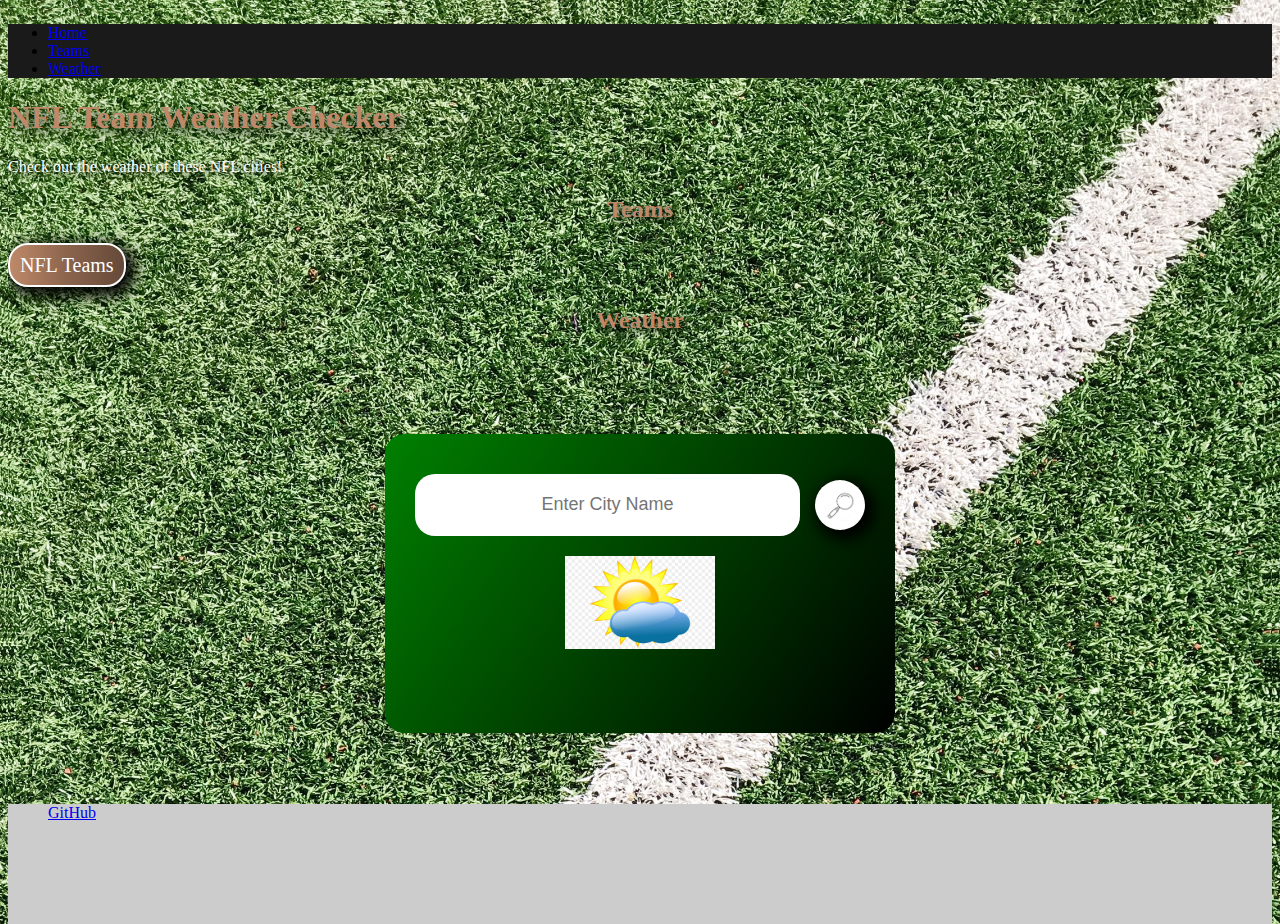
<file: index.html>
<!DOCTYPE html>
<html lang="en">

    <head>
        <!-- Meta tags -->
        <meta charset="utf-8">
        <meta http-equiv="X-UA-Compatible" content="IE=edge,chrome=1">
        <title>NFL Weather</title>
        <meta name="description" content="">
        <meta name="author" content="ink, cookbook, recipes">
        <meta name="HandheldFriendly" content="True">
        <meta name="MobileOptimized" content="320">
        <meta name="mobile-web-app-capable" content="yes">
        <meta name="viewport" content="width=device-width, initial-scale=1.0, maximum-scale=1.0, user-scalable=0">

<!-- Favicon and Apple Touch Icons -->
        <link rel="shortcut icon" href="Assets/images/777593.png">
        <link rel="apple-touch-icon" href="https://cdn.ink.sapo.pt/3.1.10/img/touch-icon-iphone.png">
        <link rel="apple-touch-icon" sizes="76x76" href="https://cdn.ink.sapo.pt/3.1.10/img/touch-icon-ipad.png"> 
        <link rel="apple-touch-icon" sizes="120x120" href="https://cdn.ink.sapo.pt/3.1.10/img/touch-icon-iphone-retina.png">
        <link rel="apple-touch-icon" sizes="152x152" href="https://cdn.ink.sapo.pt/3.1.10/img/touch-icon-ipad-retina.png">
        <link rel="apple-touch-startup-image" href="https://cdn.ink.sapo.pt/3.1.10/img/splash.320x460.png" media="screen and (min-device-width: 200px) and (max-device-width: 320px) and (orientation:portrait)">
        <link rel="apple-touch-startup-image" href="https://cdn.ink.sapo.pt/3.1.10/img/splash.768x1004.png" media="screen and (min-device-width: 481px) and (max-device-width: 1024px) and (orientation:portrait)">
        <link rel="apple-touch-startup-image" href="https://cdn.ink.sapo.pt/3.1.10/img/splash.1024x748.png" media="screen and (min-device-width: 481px) and (max-device-width: 1024px) and (orientation:landscape)">
<!-- Stylesheets -->
        <link rel="stylesheet" type="text/css" href="https://cdn.ink.sapo.pt/3.1.10/css/ink-flex.min.css">
        <link rel="stylesheet" type="text/css" href="https://cdn.ink.sapo.pt/3.1.10/css/font-awesome.min.css">
        <link rel="stylesheet" type="text/css" href="Assets/css/style.css">
 <!-- Modernizr script to load fallback CSS for browsers without flexbox support -->
        <script type="text/javascript" src="https://cdn.ink.sapo.pt/3.1.10/js/modernizr.js"></script>
        <script type="text/javascript">
            Modernizr.load({
              test: Modernizr.flexbox,
              nope : 'https://cdn.ink.sapo.pt/3.1.10/css/ink-legacy.min.css'
            });
        </script>
<!-- JavaScript files -->
        <script type="text/javascript" src="https://cdn.ink.sapo.pt/3.1.10/js/holder.js"></script>
        <script type="text/javascript" src="https://cdn.ink.sapo.pt/3.1.10/js/ink-all.min.js"></script>
        <script type="text/javascript" src="https://cdn.ink.sapo.pt/3.1.10/js/autoload.js"></script>

<!-- Internal Styles -->
        <style type="text/css">
            html, body {
                height: 100%;
                background-image: url(./Assets/images/josiah-day-oxgb4fGNmMM-unsplash.jpg);
                background-repeat: no-repeat;
                background-size:cover;
            }
            .wrap {
                min-height: 100%;
                height: auto !important;
                height: 100%;
                margin: 0 auto -120px;
                overflow: auto;
            }
            .push, footer {
                height: 120px;
                margin-top: 0;
            }
            footer {
                background: #ccc;
                border: 0;
            }
            footer * {
                line-height: inherit;
            }
            .top-menu {
                background: #1a1a1a;
            }
            
        </style>
        
    </head>

    <body>
<!-- Main content -->
        <div class="wrap">
            <div class="top-menu">
                <nav class="ink-navigation ink-grid">
                    <ul class="menu horizontal black">
                        <li class="active"><a href="./index.html">Home</a></li>
                        <li><a href="#team">Teams</a></li>
                        <li><a href="#weather">Weather</a></li>
                    </ul>
                </nav>
            </div>
            
<!-- Content sections -->
            <div class="ink-grid vertical-space">
                <h1>NFL Team Weather Checker</h1>
               <p>Check out the weather of these NFL cities!</p>
            </div>

            <div class="ink-grid vertical-space">
                <!-- Button and container for NFL Teams -->
                <h2>Teams</h2>
                <button id="myBtn">NFL Teams</button>
               <div  id="teams"></div>
              
              

            


               <p></p>
             </div>
             <div class="ink-grid vertical-space">
                <!-- Weather section -->
                <h2 id="weather">Weather</h2>
                <div class="card">
                    <!-- Search input and button -->
                    <div class="search">
                        <input type="text" placeholder="Enter City Name">
                        <button><img src="Assets/images/search1.png"></button>
                    </div>
 <!-- Weather details -->
                <div class="weather">
                    <img src="Assets/images/weather.jpg" class="weather-icon">
                    <h3 class="temp"></h3>
                    <h4 class="city"></h4>
                <div class="details">
                
                    </div>
                </div>
                </div>
              </div>
            <div class="push"></div>
        </div>
<!-- Footer -->
        <footer class="clearfix">
            <div class="ink-grid">
                <ul class="unstyled inline half-vertical-space">
                    <!-- GitHub link -->
                   <a href="https://github.com/ajgeneroso/Project1">GitHub</a>
                </ul>
             </div>
        </footer>

    </body>
<!-- External JavaScript files -->
    <script type="text/javascript" src="https://ink.freetls.fastly.net/3.1.10/js/ink-all.js"></script>
    <script type="text/javascript" src="https://ink.freetls.fastly.net/3.1.10/js/autoload.js"></script>
    <script src="./Assets/js/script.js"></script>
</html>
</file>
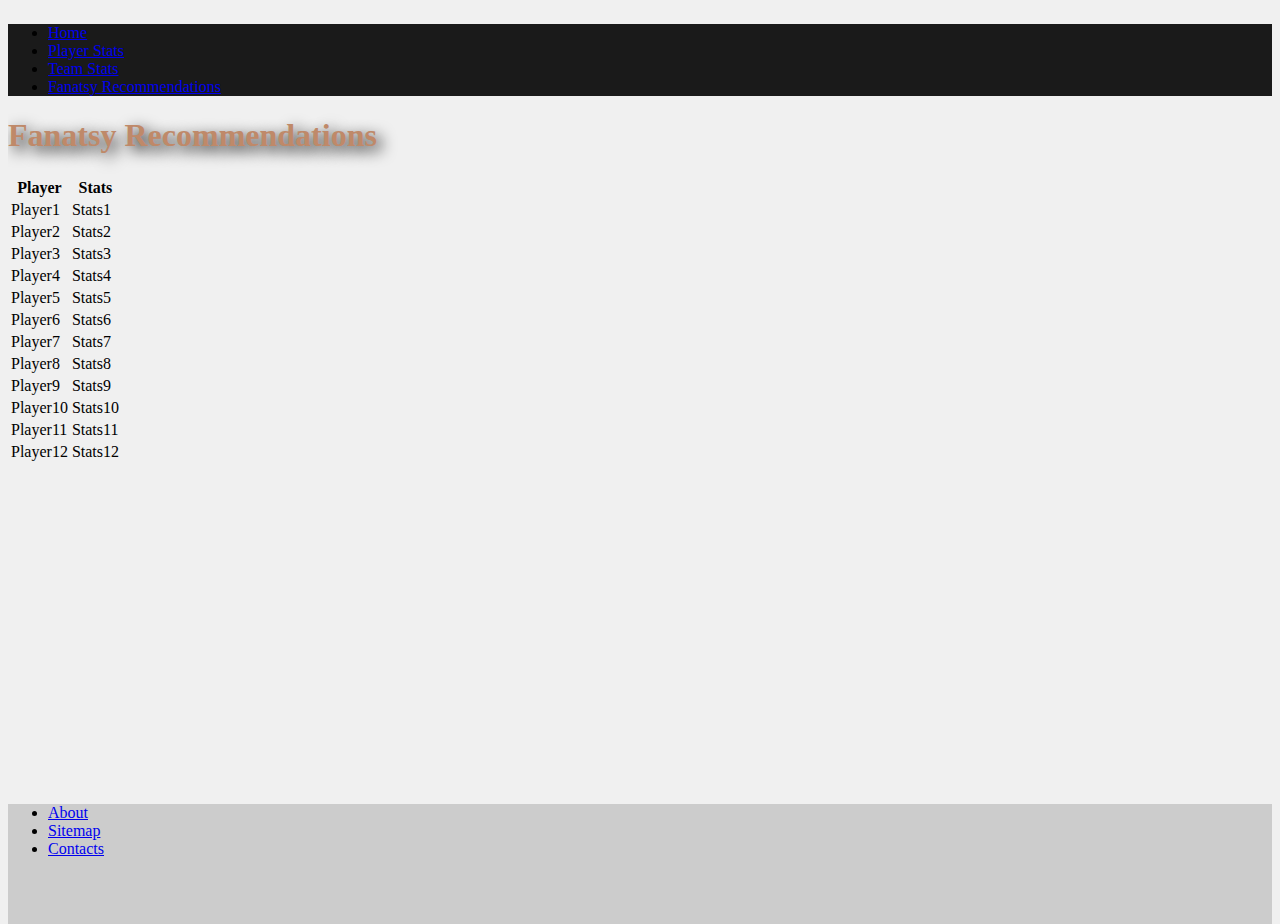
<file: fantasyrecommendations.html>
<!DOCTYPE html>
<html lang="en">

    <head>
        <meta charset="utf-8">
        <meta http-equiv="X-UA-Compatible" content="IE=edge,chrome=1">
        <title>Football Stats</title>
        <meta name="description" content="">
        <meta name="author" content="ink, cookbook, recipes">
        <meta name="HandheldFriendly" content="True">
        <meta name="MobileOptimized" content="320">
        <meta name="mobile-web-app-capable" content="yes">
        <meta name="viewport" content="width=device-width, initial-scale=1.0, maximum-scale=1.0, user-scalable=0">


        <link rel="shortcut icon" href="https://cdn.ink.sapo.pt/3.1.10/img/favicon.ico">
        <link rel="apple-touch-icon" href="https://cdn.ink.sapo.pt/3.1.10/img/touch-icon-iphone.png">
        <link rel="apple-touch-icon" sizes="76x76" href="https://cdn.ink.sapo.pt/3.1.10/img/touch-icon-ipad.png"> 
        <link rel="apple-touch-icon" sizes="120x120" href="https://cdn.ink.sapo.pt/3.1.10/img/touch-icon-iphone-retina.png">
        <link rel="apple-touch-icon" sizes="152x152" href="https://cdn.ink.sapo.pt/3.1.10/img/touch-icon-ipad-retina.png">
        <link rel="apple-touch-startup-image" href="https://cdn.ink.sapo.pt/3.1.10/img/splash.320x460.png" media="screen and (min-device-width: 200px) and (max-device-width: 320px) and (orientation:portrait)">
        <link rel="apple-touch-startup-image" href="https://cdn.ink.sapo.pt/3.1.10/img/splash.768x1004.png" media="screen and (min-device-width: 481px) and (max-device-width: 1024px) and (orientation:portrait)">
        <link rel="apple-touch-startup-image" href="https://cdn.ink.sapo.pt/3.1.10/img/splash.1024x748.png" media="screen and (min-device-width: 481px) and (max-device-width: 1024px) and (orientation:landscape)">

        <link rel="stylesheet" type="text/css" href="https://cdn.ink.sapo.pt/3.1.10/css/ink-flex.min.css">
        <link rel="stylesheet" type="text/css" href="https://cdn.ink.sapo.pt/3.1.10/css/font-awesome.min.css">
        <link rel="stylesheet" type="text/css" href="./Assets/css/style.css">

        <script type="text/javascript" src="https://cdn.ink.sapo.pt/3.1.10/js/modernizr.js"></script>
        <script type="text/javascript">
            Modernizr.load({
              test: Modernizr.flexbox,
              nope : 'https://cdn.ink.sapo.pt/3.1.10/css/ink-legacy.min.css'
            });
        </script>

        <script type="text/javascript" src="https://cdn.ink.sapo.pt/3.1.10/js/holder.js"></script>
        <script type="text/javascript" src="https://cdn.ink.sapo.pt/3.1.10/js/ink-all.min.js"></script>
        <script type="text/javascript" src="https://cdn.ink.sapo.pt/3.1.10/js/autoload.js"></script>


        <style type="text/css">
            html, body {
                height: 100%;
                background: #f0f0f0;
            }
            .wrap {
                min-height: 100%;
                height: auto !important;
                height: 100%;
                margin: 0 auto -120px;
                overflow: auto;
            }
            .push, footer {
                height: 120px;
                margin-top: 0;
            }
            footer {
                background: #ccc;
                border: 0;
            }
            footer * {
                line-height: inherit;
            }
            .top-menu {
                background: #1a1a1a;
            }
        </style>
    </head>

    <body>

        <div class="wrap">
            <div class="top-menu">
                <nav class="ink-navigation ink-grid">
                    <ul class="menu horizontal black">
                        <li><a href="./index.html">Home</a></li>
                        <li><a href="./playerstats.html">Player Stats</a></li>
                        <li><a href="./teamstats.html">Team Stats</a></li>
                        <li class="active"><a href="./fantasyrecommendations.html">Fanatsy Recommendations</a></li>
                    </ul>
                </nav>
            </div>

            <div class="ink-grid vertical-space">
                <h1>Fanatsy Recommendations</h1>
                
                <table id="myTable" class="ink-table alternating" data-page-size="6" data-pagination="#myTablePagination"> 
                    <thead>
                        <tr>
                            <th class="align-left" data-sortable="true">Player</th>
                            <th class="align-left" data-sortable="true">Stats</th>
                        </tr>
                    </thead>
                    <tbody>
                        <tr>
                            <td>Player1</td>   
                            <td>Stats1</td>
                        </tr>
                        <tr>
                            <td>Player2</td>               
                            <td>Stats2</td>
                        </tr>
                        <tr>
                            <td>Player3</td>                 
                            <td>Stats3</td>
                        </tr>
                        <tr>
                            <td>Player4</td>        
                            <td>Stats4</td>
                        </tr>
                        <tr>
                            <td>Player5</td>                   
                            <td>Stats5</td>
                        </tr>
                        <tr>
                            <td>Player6</td>              
                            <td>Stats6</td>
                        </tr>
                        <tr><td>Player7</td>                  <td>Stats7</td></tr>
                        <tr><td>Player8</td>                    <td>Stats8</td></tr>
                        <tr><td>Player9</td>              <td>Stats9</td></tr>
                        <tr><td>Player10</td>                   <td>Stats10</td></tr>
                        <tr><td>Player11</td>                    <td>Stats11</td></tr>
                        <tr><td>Player12</td>                <td>Stats12</td></tr>
                    </tbody>
                </table>

                <p></p>
            </div>
            <div class="push"></div>
        </div>

        <footer class="clearfix">
            <div class="ink-grid">
                <ul class="unstyled inline half-vertical-space">
                    <li class="active"><a href="#">About</a></li>
                    <li><a href="#">Sitemap</a></li>
                    <li><a href="#">Contacts</a></li>
                </ul>
             </div>
        </footer>

    </body>

    <script type="text/javascript" src="https://ink.freetls.fastly.net/3.1.10/js/ink-all.js"></script>
    <script type="text/javascript" src="https://ink.freetls.fastly.net/3.1.10/js/autoload.js"></script>
    <script src="./Assets/js/script.js"></script>
</html>
</file>
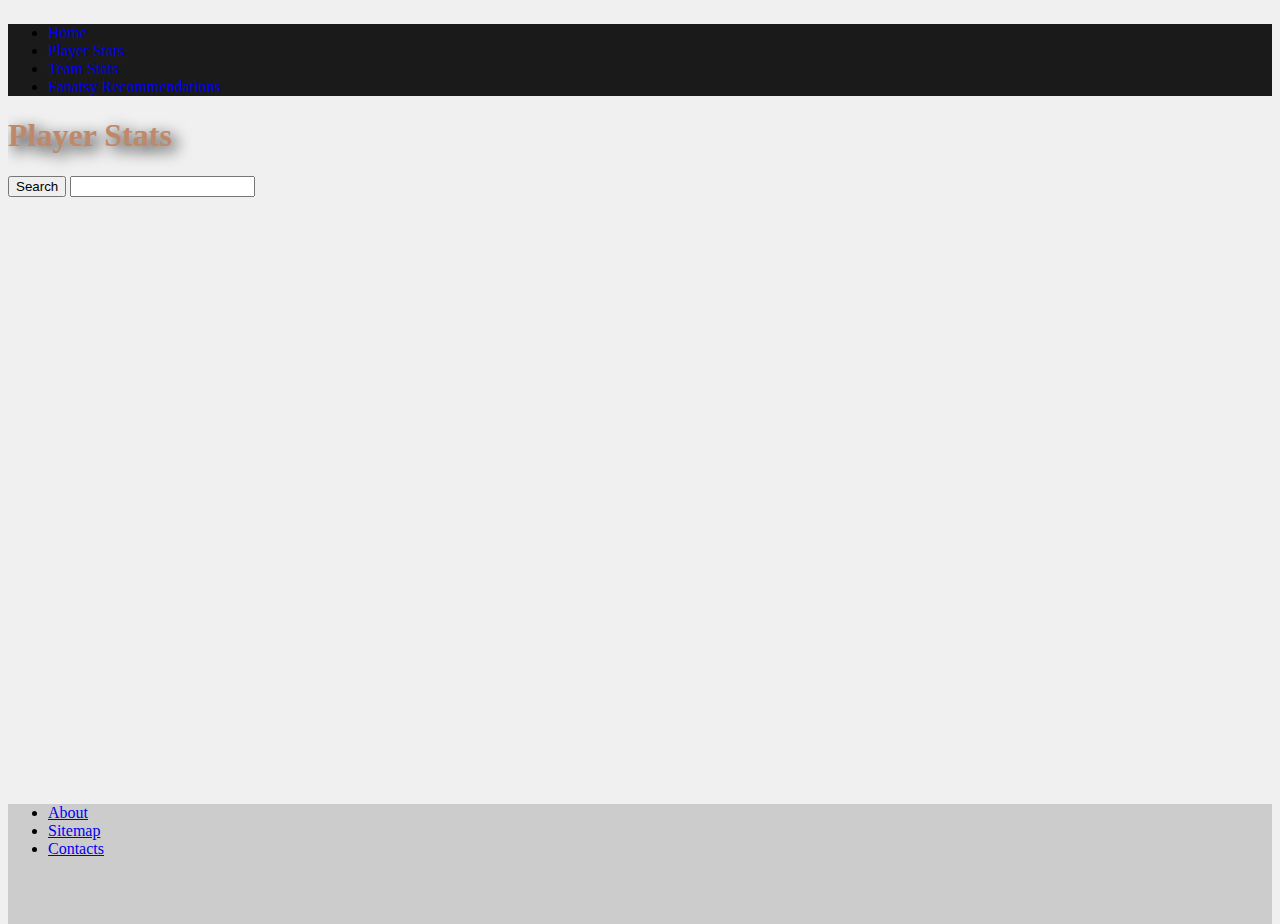
<file: playerstats.html>
<!DOCTYPE html>
<html lang="en">

    <head>
        <meta charset="utf-8">
        <meta http-equiv="X-UA-Compatible" content="IE=edge,chrome=1">
        <title>Football Stats</title>
        <meta name="description" content="">
        <meta name="author" content="ink, cookbook, recipes">
        <meta name="HandheldFriendly" content="True">
        <meta name="MobileOptimized" content="320">
        <meta name="mobile-web-app-capable" content="yes">
        <meta name="viewport" content="width=device-width, initial-scale=1.0, maximum-scale=1.0, user-scalable=0">


        <link rel="shortcut icon" href="https://cdn.ink.sapo.pt/3.1.10/img/favicon.ico">
        <link rel="apple-touch-icon" href="https://cdn.ink.sapo.pt/3.1.10/img/touch-icon-iphone.png">
        <link rel="apple-touch-icon" sizes="76x76" href="https://cdn.ink.sapo.pt/3.1.10/img/touch-icon-ipad.png"> 
        <link rel="apple-touch-icon" sizes="120x120" href="https://cdn.ink.sapo.pt/3.1.10/img/touch-icon-iphone-retina.png">
        <link rel="apple-touch-icon" sizes="152x152" href="https://cdn.ink.sapo.pt/3.1.10/img/touch-icon-ipad-retina.png">
        <link rel="apple-touch-startup-image" href="https://cdn.ink.sapo.pt/3.1.10/img/splash.320x460.png" media="screen and (min-device-width: 200px) and (max-device-width: 320px) and (orientation:portrait)">
        <link rel="apple-touch-startup-image" href="https://cdn.ink.sapo.pt/3.1.10/img/splash.768x1004.png" media="screen and (min-device-width: 481px) and (max-device-width: 1024px) and (orientation:portrait)">
        <link rel="apple-touch-startup-image" href="https://cdn.ink.sapo.pt/3.1.10/img/splash.1024x748.png" media="screen and (min-device-width: 481px) and (max-device-width: 1024px) and (orientation:landscape)">

        <link rel="stylesheet" type="text/css" href="https://cdn.ink.sapo.pt/3.1.10/css/ink-flex.min.css">
        <link rel="stylesheet" type="text/css" href="https://cdn.ink.sapo.pt/3.1.10/css/font-awesome.min.css">
        <link rel="stylesheet" type="text/css" href="./Assets/css/style.css">
        <script type="text/javascript" src="https://cdn.ink.sapo.pt/3.1.10/js/modernizr.js"></script>
        <script type="text/javascript">
            Modernizr.load({
              test: Modernizr.flexbox,
              nope : 'https://cdn.ink.sapo.pt/3.1.10/css/ink-legacy.min.css'
            });
        </script>

        <script type="text/javascript" src="https://cdn.ink.sapo.pt/3.1.10/js/holder.js"></script>
        <script type="text/javascript" src="https://cdn.ink.sapo.pt/3.1.10/js/ink-all.min.js"></script>
        <script type="text/javascript" src="https://cdn.ink.sapo.pt/3.1.10/js/autoload.js"></script>


        <style type="text/css">
            html, body {
                height: 100%;
                background: #f0f0f0;
            }
            .wrap {
                min-height: 100%;
                height: auto !important;
                height: 100%;
                margin: 0 auto -120px;
                overflow: auto;
            }
            .push, footer {
                height: 120px;
                margin-top: 0;
            }
            footer {
                background: #ccc;
                border: 0;
            }
            footer * {
                line-height: inherit;
            }
            .top-menu {
                background: #1a1a1a;
            }
        </style>
    </head>

    <body>

        <div class="wrap">
            <div class="top-menu">
                <nav class="ink-navigation ink-grid">
                    <ul class="menu horizontal black">
                        <li><a href="./index.html">Home</a></li>
                        <li class="active"><a href="./playerstats.html">Player Stats</a></li>
                        <li><a href="./teamstats.html">Team Stats</a></li>
                        <li><a href="./fantasyrecommendations.html">Fanatsy Recommendations</a></li>
                    </ul>
                </nav>
            </div>

            <div class="ink-grid vertical-space">
                <h1>Player Stats</h1>
                <form class="ink-form">
                    <div class="column-group horizontal-gutters">
                        <!-- Prepend button -->
                        <div class="control-group all-50 small-100 tiny-100">
                            <div class="control prepend-button" role="search">
                                <input type="submit" value="Search" class="ink-button">
                                <span><input type="text" name="phone" id="phone"></span>
                            </div>
                        </div>
                        <!-- Append button -->
                    </div>
                </form>
                <p></p>
            </div>
            <div class="push"></div>
        </div>

        </div>

        <footer class="clearfix">
            <div class="ink-grid">
                <ul class="unstyled inline half-vertical-space">
                    <li class="active"><a href="#">About</a></li>
                    <li><a href="#">Sitemap</a></li>
                    <li><a href="#">Contacts</a></li>
                </ul>
             </div>
        </footer>

    </body>

    <script type="text/javascript" src="https://ink.freetls.fastly.net/3.1.10/js/ink-all.js"></script>
    <script type="text/javascript" src="https://ink.freetls.fastly.net/3.1.10/js/autoload.js"></script>
    <script src="./Assets/js/script.js"></script>
</html>
</file>
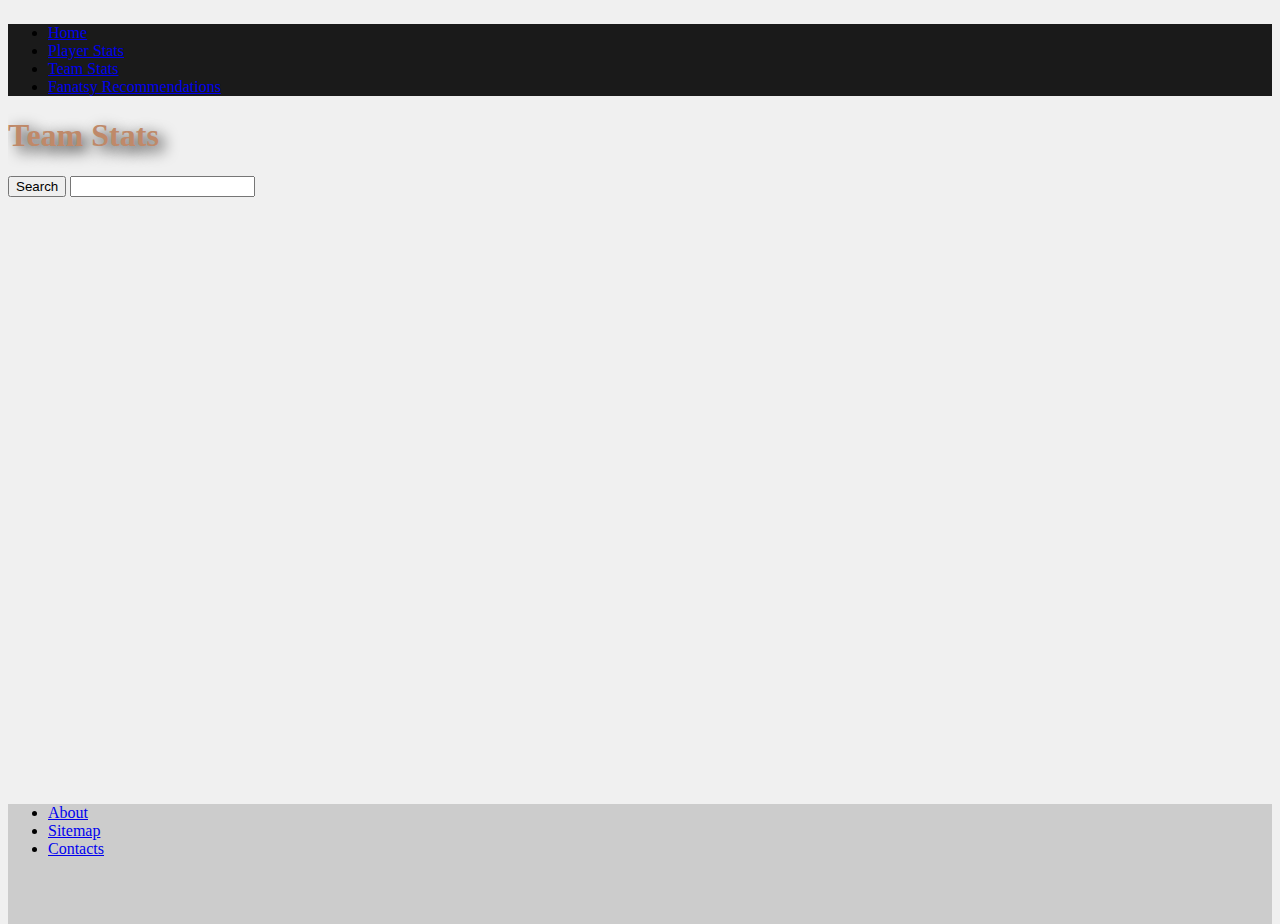
<file: teamstats.html>
<!DOCTYPE html>
<html lang="en">

    <head>
        <meta charset="utf-8">
        <meta http-equiv="X-UA-Compatible" content="IE=edge,chrome=1">
        <title>Football Stats</title>
        <meta name="description" content="">
        <meta name="author" content="ink, cookbook, recipes">
        <meta name="HandheldFriendly" content="True">
        <meta name="MobileOptimized" content="320">
        <meta name="mobile-web-app-capable" content="yes">
        <meta name="viewport" content="width=device-width, initial-scale=1.0, maximum-scale=1.0, user-scalable=0">


        <link rel="shortcut icon" href="https://cdn.ink.sapo.pt/3.1.10/img/favicon.ico">
        <link rel="apple-touch-icon" href="https://cdn.ink.sapo.pt/3.1.10/img/touch-icon-iphone.png">
        <link rel="apple-touch-icon" sizes="76x76" href="https://cdn.ink.sapo.pt/3.1.10/img/touch-icon-ipad.png"> 
        <link rel="apple-touch-icon" sizes="120x120" href="https://cdn.ink.sapo.pt/3.1.10/img/touch-icon-iphone-retina.png">
        <link rel="apple-touch-icon" sizes="152x152" href="https://cdn.ink.sapo.pt/3.1.10/img/touch-icon-ipad-retina.png">
        <link rel="apple-touch-startup-image" href="https://cdn.ink.sapo.pt/3.1.10/img/splash.320x460.png" media="screen and (min-device-width: 200px) and (max-device-width: 320px) and (orientation:portrait)">
        <link rel="apple-touch-startup-image" href="https://cdn.ink.sapo.pt/3.1.10/img/splash.768x1004.png" media="screen and (min-device-width: 481px) and (max-device-width: 1024px) and (orientation:portrait)">
        <link rel="apple-touch-startup-image" href="https://cdn.ink.sapo.pt/3.1.10/img/splash.1024x748.png" media="screen and (min-device-width: 481px) and (max-device-width: 1024px) and (orientation:landscape)">

        <link rel="stylesheet" type="text/css" href="https://cdn.ink.sapo.pt/3.1.10/css/ink-flex.min.css">
        <link rel="stylesheet" type="text/css" href="https://cdn.ink.sapo.pt/3.1.10/css/font-awesome.min.css">
        <link rel="stylesheet" type="text/css" href="./Assets/css/style.css">

        <script type="text/javascript" src="https://cdn.ink.sapo.pt/3.1.10/js/modernizr.js"></script>
        <script type="text/javascript">
            Modernizr.load({
              test: Modernizr.flexbox,
              nope : 'https://cdn.ink.sapo.pt/3.1.10/css/ink-legacy.min.css'
            });
        </script>

        <script type="text/javascript" src="https://cdn.ink.sapo.pt/3.1.10/js/holder.js"></script>
        <script type="text/javascript" src="https://cdn.ink.sapo.pt/3.1.10/js/ink-all.min.js"></script>
        <script type="text/javascript" src="https://cdn.ink.sapo.pt/3.1.10/js/autoload.js"></script>


        <style type="text/css">
            html, body {
                height: 100%;
                background: #f0f0f0;
            }
            .wrap {
                min-height: 100%;
                height: auto !important;
                height: 100%;
                margin: 0 auto -120px;
                overflow: auto;
            }
            .push, footer {
                height: 120px;
                margin-top: 0;
            }
            footer {
                background: #ccc;
                border: 0;
            }
            footer * {
                line-height: inherit;
            }
            .top-menu {
                background: #1a1a1a;
            }
        </style>
    </head>

    <body>

        <div class="wrap">
            <div class="top-menu">
                <nav class="ink-navigation ink-grid">
                    <ul class="menu horizontal black">
                        <li><a href="./index.html">Home</a></li>
                        <li><a href="./playerstats.html">Player Stats</a></li>
                        <li class="active"><a href="./teamstats.html">Team Stats</a></li>
                        <li><a href="./fantasyrecommendations.html">Fanatsy Recommendations</a></li>
                    </ul>
                </nav>
            </div>

            <div class="ink-grid vertical-space">
                <h1>Team Stats</h1>
                <form class="ink-form">
                    <div class="column-group horizontal-gutters">
                        <!-- Prepend button -->
                        <div class="control-group all-50 small-100 tiny-100">
                            <div class="control prepend-button" role="search">
                                <input type="submit" value="Search" class="ink-button">
                                <span><input type="text" name="phone" id="phone"></span>
                            </div>
                        </div>
                        <!-- Append button -->
                    </div>
                </form>
               
                <p></p>
            </div>
            <div class="push"></div>
        </div>

        <footer class="clearfix">
            <div class="ink-grid">
                <ul class="unstyled inline half-vertical-space">
                    <li class="active"><a href="#">About</a></li>
                    <li><a href="#">Sitemap</a></li>
                    <li><a href="#">Contacts</a></li>
                </ul>
             </div>
        </footer>

    </body>

    <script type="text/javascript" src="https://ink.freetls.fastly.net/3.1.10/js/ink-all.js"></script>
    <script type="text/javascript" src="https://ink.freetls.fastly.net/3.1.10/js/autoload.js"></script>
    <script src="./Assets/js/script.js"></script>
</html>
</file>
<file: Assets/css/style.css>
/* Styling for paragraph elements */
p {
    color: white;
    text-shadow: 2px 2px 8px #000000;
}
/* Styling for h1 (heading level 1) elements */
h1 { 
    color:#BF8969; 
    text-shadow: 5px 5px 15px #000000;

    
}
/* Styling for h2 (heading level 2) elements */
h2 {
color:#BF8969;
text-shadow: 3px 3px 9px #000000;
text-align: center;

}

/* Styling for the body element */
body {
    background: 222;
}

button {
    color: rgb(255, 255, 255); font-size: 20px; line-height: 20px; padding: 10px; border-radius: 20px; font-family: Georgia, serif; font-weight: normal; text-decoration: none; font-style: normal; font-variant: normal; text-transform: none; background-image: linear-gradient(to right, rgb(191, 137, 105) 0%, rgb(139, 100, 77) 50%, rgb(101, 73, 56) 100%); box-shadow: rgb(0, 0, 0) 5px 5px 15px 5px; border: 2px solid rgb(255, 255, 255); display: inline-block;}
.myButton:hover {
background: #BF8969; }
.myButton:active {
background: #654938;

}
/* Styling for elements with the class 'card' */
.card {
    width: 80%;
    max-width: 450px;
    background: linear-gradient(125deg, green, black);
    color: white;
    margin: 100px auto 0;
    border-radius: 20px;
    padding: 40px 30px;
    text-align: center;
}
/* Styling for elements with the class 'search' */
.search { 
    width: 100%;
    display: flex;
    align-items: center;
    justify-content: space-between;
}
/* Styling for input elements within elements with the class 'search' */
.search input { 
    border: 0;
    outline: 0;
    background: white;
    font-family: Arial, Helvetica, sans-serif;
    padding: 10px, 20px;
    height: 60px;
    border-radius: 20px;
    flex: 1;
    text-align: center;
    margin-right: 15px;
    font-size: 18px;
}
/* Styling for button elements within elements with the class 'search' */
.search button { 
    border: 0;
    outline: 0;
    background: white;
    border-radius: 50%;
    width: 50px;
    height: 50px;
    cursor: pointer;
}
/* Styling for images within button elements within elements with the class 'search' */
.search button img{
    width: 30px;
}
/* Styling for elements with the class 'weather-icon' */
.weather-icon {
    width: 150px;
    margin-top: 20px;
}
/* Styling for h3 elements within elements with the class 'weather' */
.weather h3 {
    font-size: 30px;
    font-weight: 500;
    color: white
}
/* Styling for h4 elements within elements with the class 'weather' */
.weather h4 {
    font-size: 40px;
    font-weight: 500;
    color: white;
    margin: -10px;
}
/* Styling for elements with the class 'details' */
.details {
    display: flex;
    align-items: center;
    justify-content: space-between;
    padding: 0 20px;
    margin-top: 50px;
}
</file>
